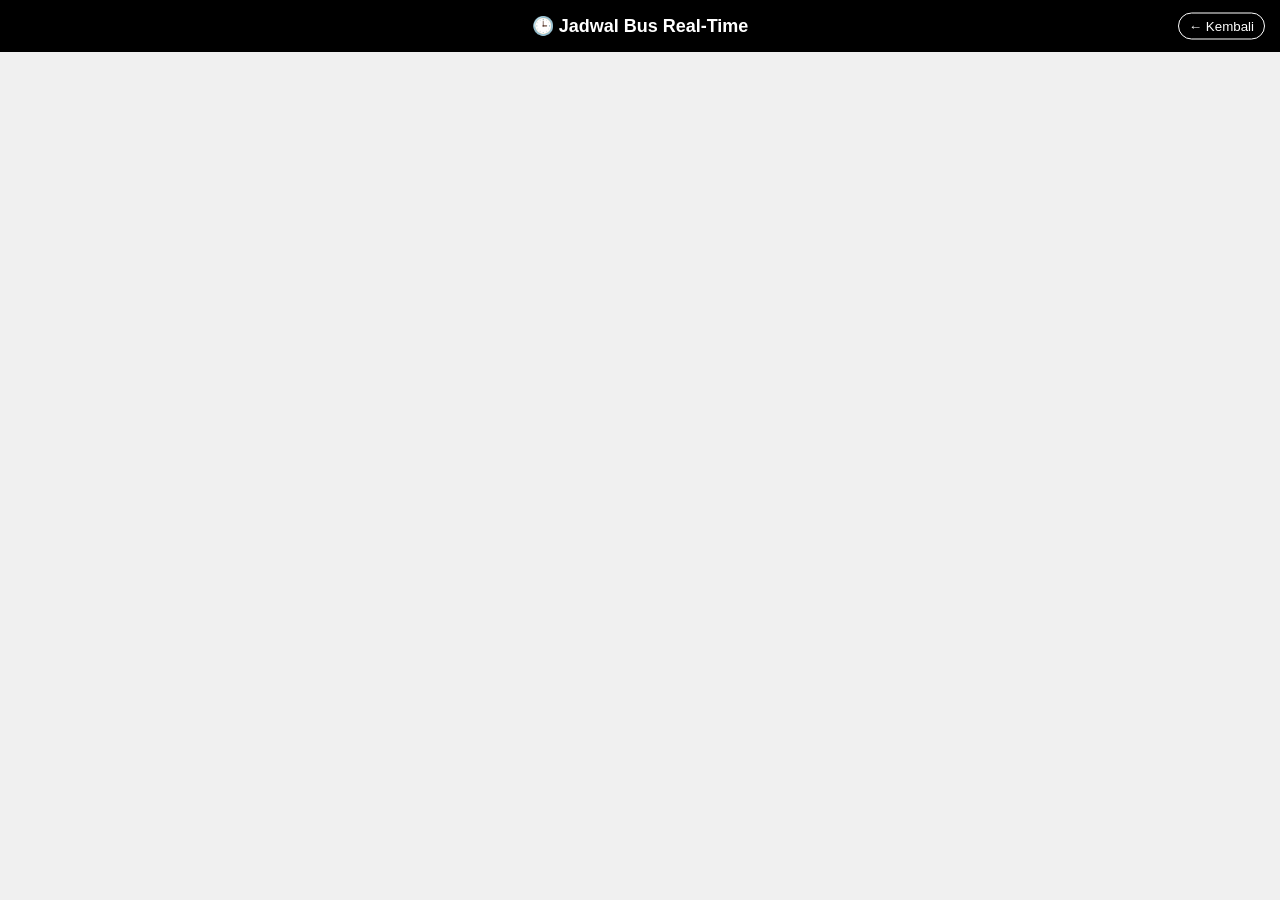
<file: ujian akhir 2 - Copy/ujian3/index.html>
<!DOCTYPE html>
<html lang="id">
<head>
  <meta charset="UTF-8">
  <title>Jadwal Bus Real-Time</title>
  <link rel="stylesheet" href="style.css">
</head>
<body>

<div class="navbar">
  <button class="back" onclick="kembali()">← Kembali</button>
  <h1 class="title">🕒 Jadwal Bus Real-Time</h1>
</div>
<div class="jam" id="jam"></div>

<div class="list" id="list"></div>

<script src="script.js"></script>
</body>
</html>
</file>
<file: ujian akhir 2 - Copy/ujian3/style.css>
body {
  margin: 0;
  font-family: Arial;
  background: #f0f0f0;
  color: white;
}

.navbar {
  position: relative;
  background: black;
  color: white;
  padding: 15px;
  text-align: center;
}

/* Tombol kiri */
.back {
  position: absolute;
  right: 15px;
  top: 50%;
  transform: translateY(-50%);
  
  background: transparent;
  border: 1px solid white;
  border-radius: 15px;
  color: white;
  padding: 5px 10px;
  cursor: pointer;
}

/* Judul tetap tengah */
.title {
  margin: 0;
}

.jam {
  text-align: center;
  margin-top: 10px;
  font-size: 18px;
  color: #000000;
}

.list {
  padding: 20px;
}

.card {
  background: white;
  color: black;
  padding: 15px;
  margin-top: 15px;
  border-radius: 10px;
  position: relative;
}

.badge {
  position: absolute;
  right: 10px;
  top: 10px;
  padding: 5px 10px;
  border-radius: 5px;
  color: white;
  font-size: 12px;
  font-weight: bold;
}

.title {
  font-weight: bold;
  font-size: 18px;
}
</file>
